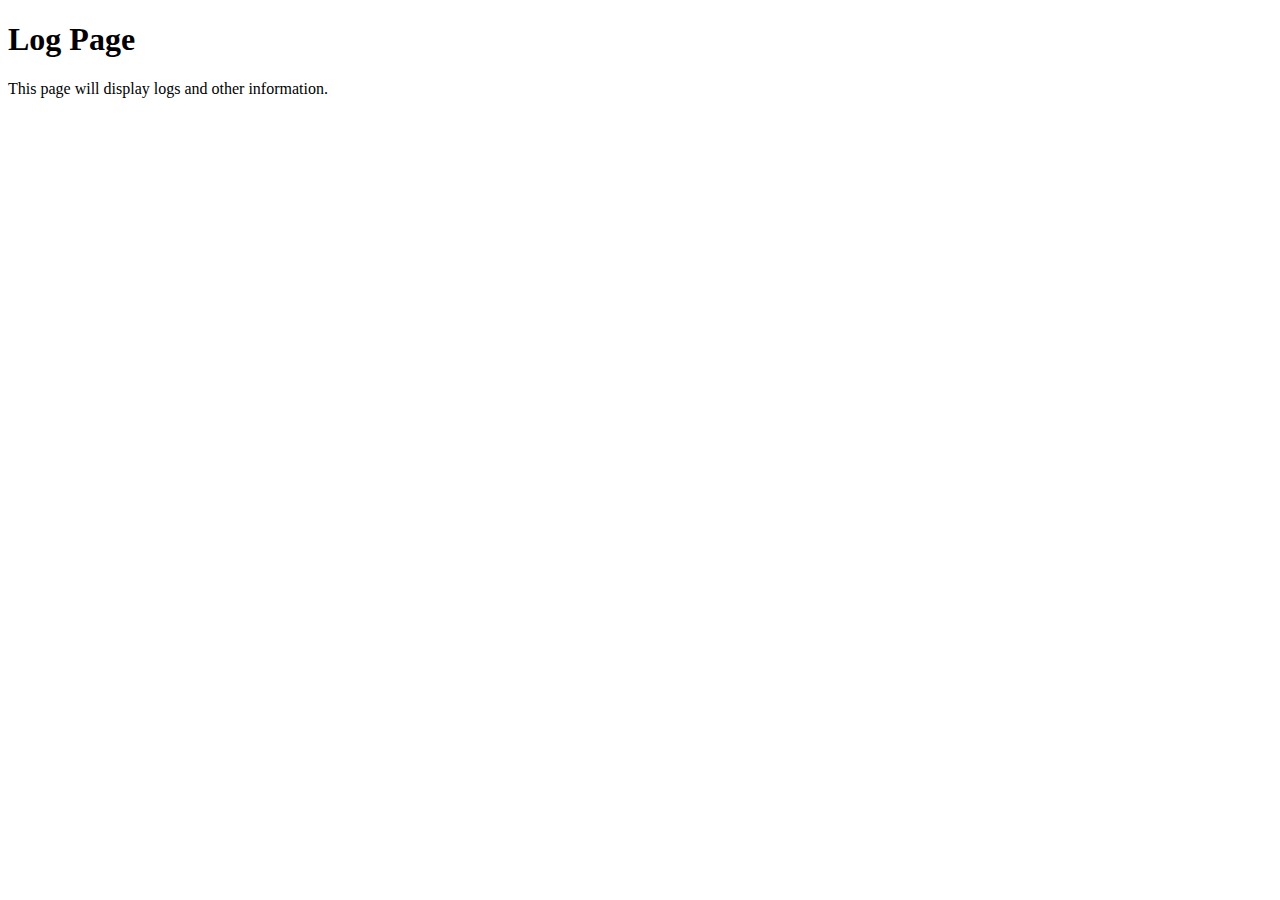
<file: app/templates/log.html>
<!DOCTYPE html>
<html lang="en">

<head>
  <meta charset="UTF-8">
  <title>Relative - Log</title>
</head>

<body>
  <h1>Log Page</h1>
  <p>This page will display logs and other information.</p>
</body>

</html>
</file>
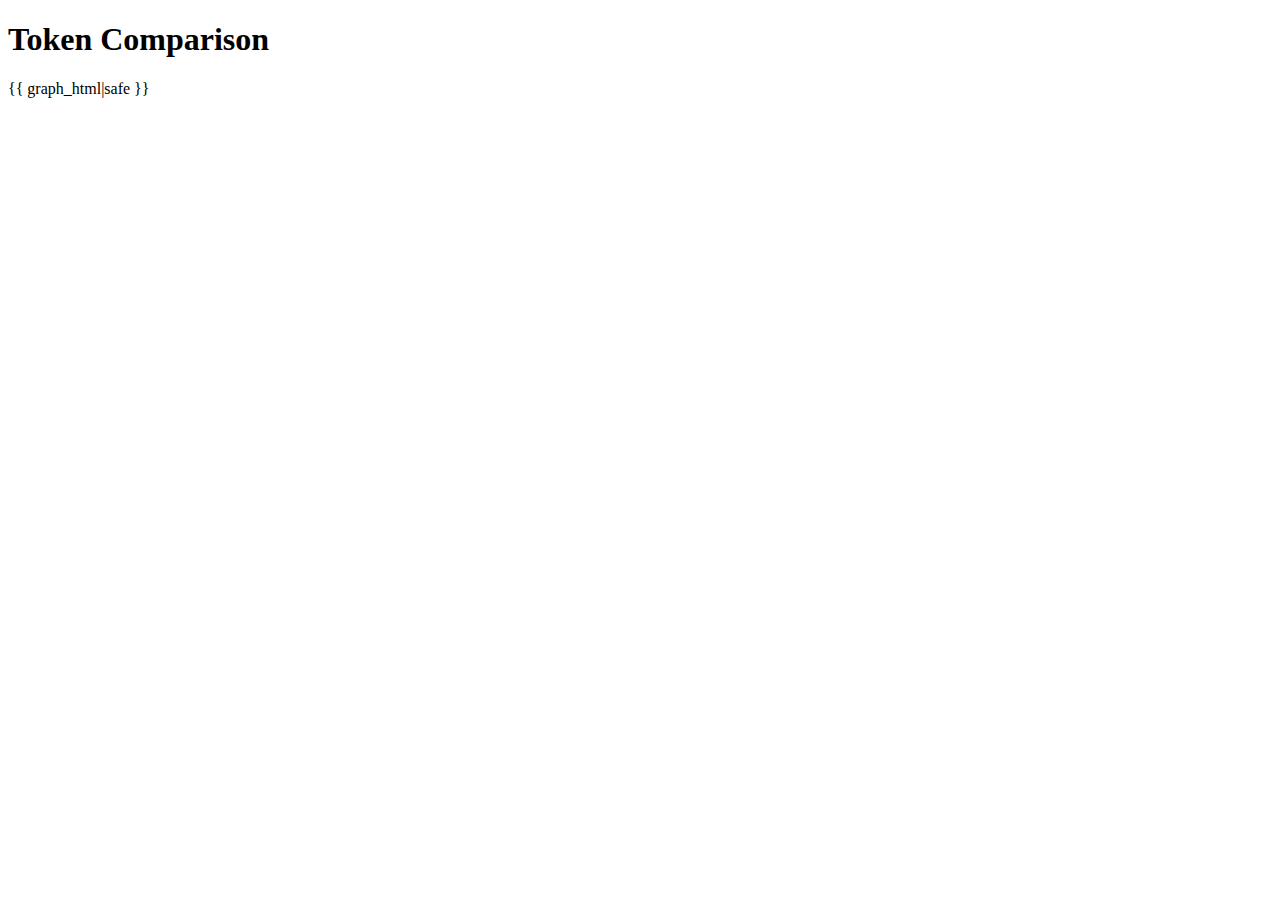
<file: app/templates/plot_polygon.html>
<!DOCTYPE html>
<html lang="en">

<head>
  <meta charset="UTF-8">
  <title>Relative Token Comparison</title>
  <script src="https://cdn.plot.ly/plotly-latest.min.js"></script>
</head>

<body>
  <h1>Token Comparison</h1>
  <div id="chart">{{ graph_html|safe }}</div>
</body>

</html>
</file>
